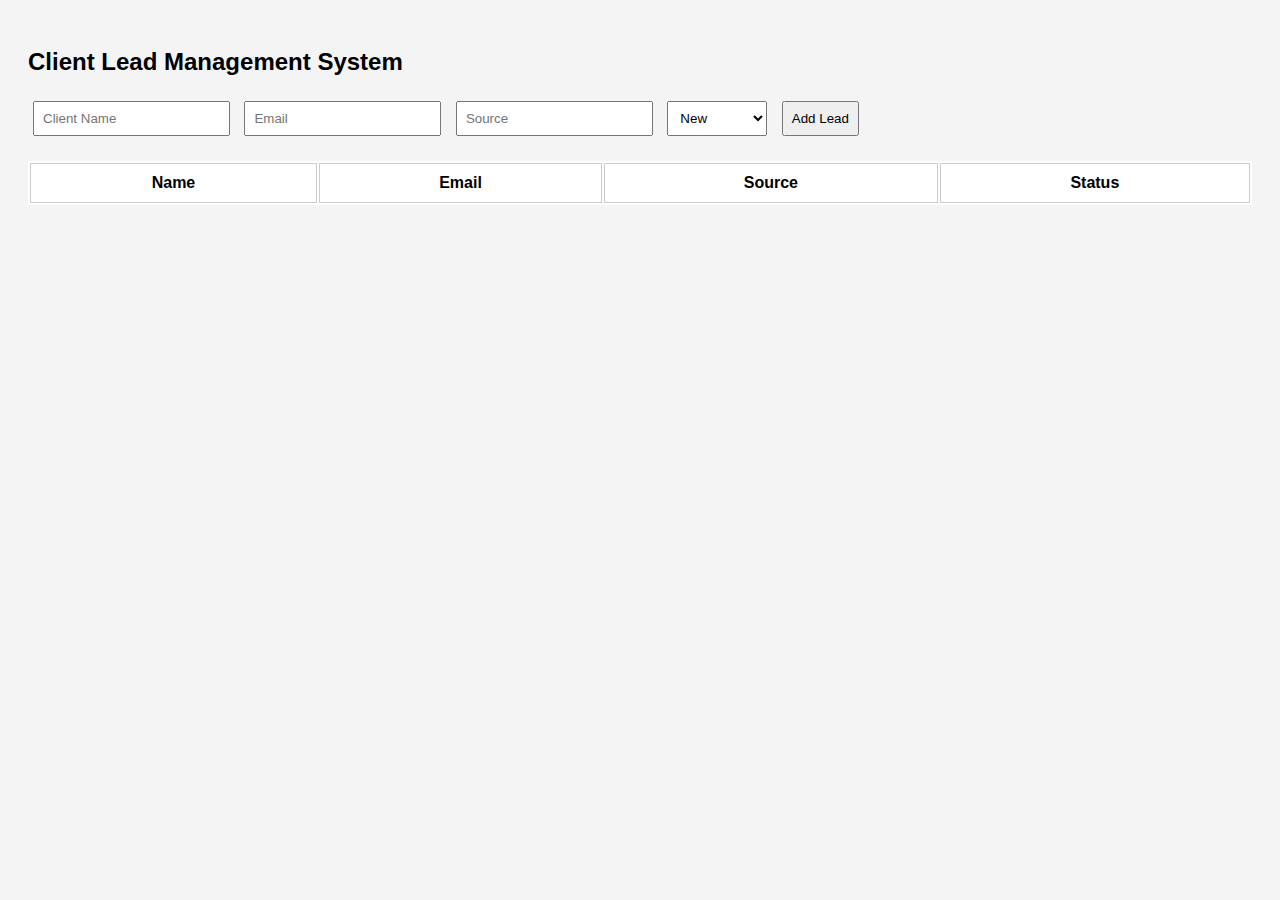
<file: Task-2/index.html>
<!DOCTYPE html>
<html>
<head>
  <title>Mini CRM</title>
  <style>
    body { font-family: Arial; background:#f4f4f4; padding:20px; }
    input, select, button { padding:8px; margin:5px; }
    table { width:100%; background:white; margin-top:20px; }
    th, td { padding:10px; border:1px solid #ccc; }
  </style>
</head>
<body>

<h2>Client Lead Management System</h2>

<input id="name" placeholder="Client Name">
<input id="email" placeholder="Email">
<input id="source" placeholder="Source">
<select id="status">
  <option>New</option>
  <option>Contacted</option>
  <option>Converted</option>
</select>
<button onclick="addLead()">Add Lead</button>

<table>
  <thead>
    <tr>
      <th>Name</th>
      <th>Email</th>
      <th>Source</th>
      <th>Status</th>
    </tr>
  </thead>
  <tbody id="leadTable"></tbody>
</table>

<script>
function addLead() {
  let table = document.getElementById("leadTable");
  let row = table.insertRow();
  row.insertCell(0).innerText = name.value;
  row.insertCell(1).innerText = email.value;
  row.insertCell(2).innerText = source.value;
  row.insertCell(3).innerText = status.value;

  name.value = email.value = source.value = "";
}
</script>

</body>
</html>
</file>
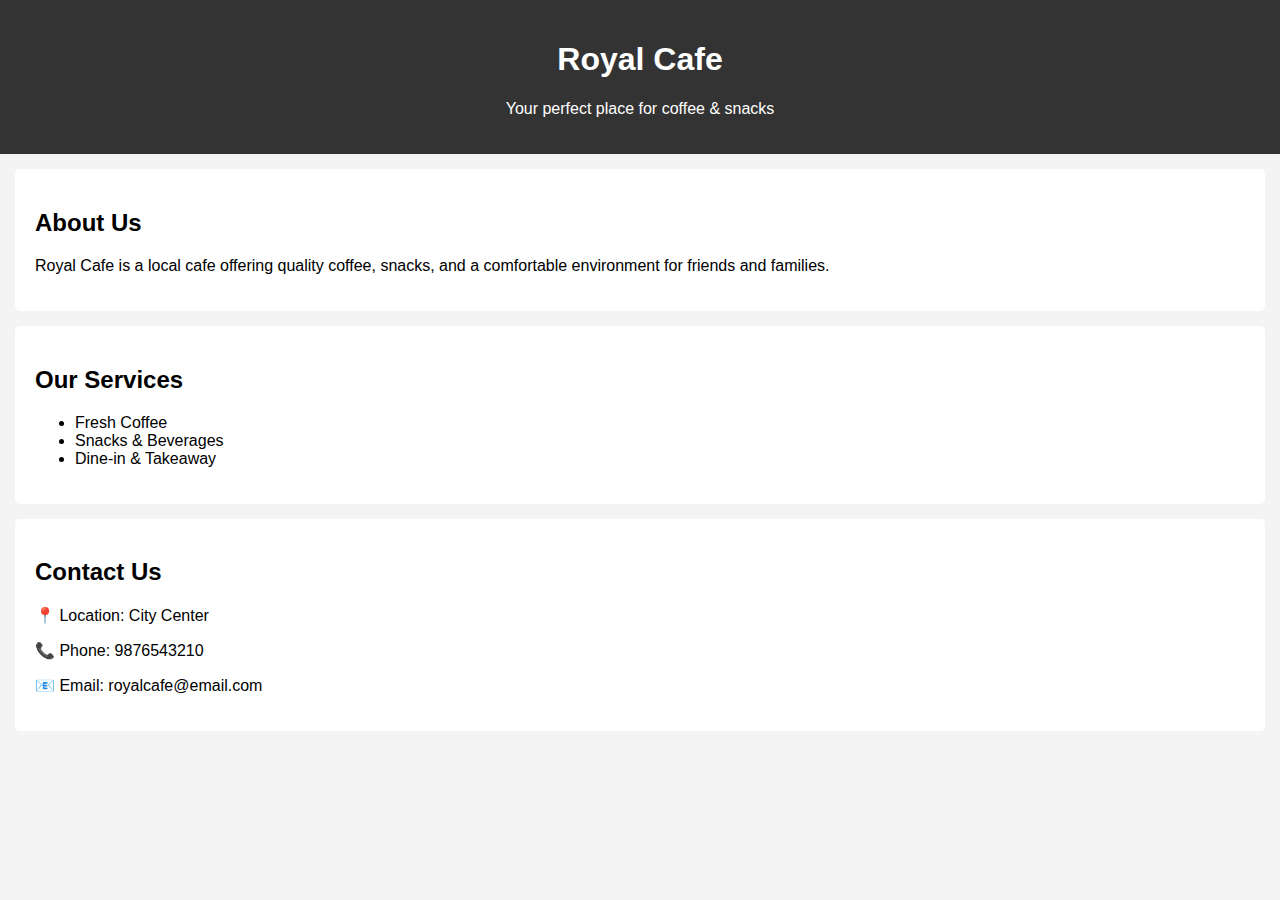
<file: Task-3/index.html>
<!DOCTYPE html>
<html lang="en">
<head>
  <meta charset="UTF-8">
  <title>Royal Cafe</title>
  <style>
    body {
      font-family: Arial, sans-serif;
      margin: 0;
      background: #f4f4f4;
    }
    header {
      background: #333;
      color: white;
      padding: 20px;
      text-align: center;
    }
    section {
      background: white;
      margin: 15px;
      padding: 20px;
      border-radius: 5px;
    }
  </style>
</head>
<body>

<header>
  <h1>Royal Cafe</h1>
  <p>Your perfect place for coffee & snacks</p>
</header>

<section>
  <h2>About Us</h2>
  <p>
    Royal Cafe is a local cafe offering quality coffee, snacks, and a comfortable environment
    for friends and families.
  </p>
</section>

<section>
  <h2>Our Services</h2>
  <ul>
    <li>Fresh Coffee</li>
    <li>Snacks & Beverages</li>
    <li>Dine-in & Takeaway</li>
  </ul>
</section>

<section>
  <h2>Contact Us</h2>
  <p>📍 Location: City Center</p>
  <p>📞 Phone: 9876543210</p>
  <p>📧 Email: royalcafe@email.com</p>
</section>

</body>
</html>
</file>
